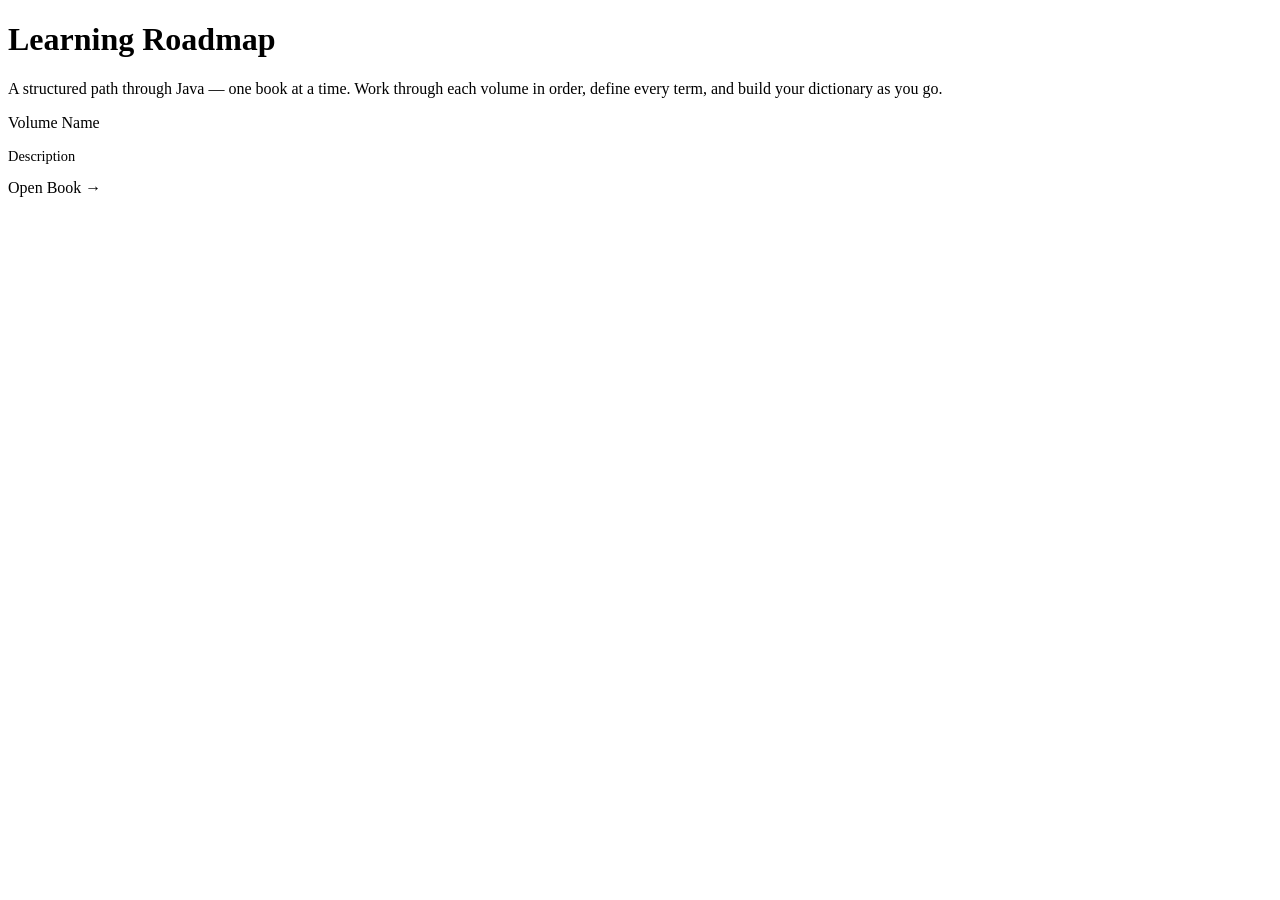
<file: src/main/resources/templates/roadmap/index.html>
<!DOCTYPE html>
<html lang="en" th:replace="~{layout/base :: layout(~{::content})}"
      xmlns:th="http://www.thymeleaf.org">
<body>

<div th:fragment="content">

    <!-- Header -->
    <div class="page-header">
        <h1>Learning Roadmap</h1>
        <p class="subtitle">A structured path through Java — one book at a time. Work through each volume in order, define every term, and build your dictionary as you go.</p>
    </div>

    <!-- Volume Grid -->
    <div class="row g-4">
        <div class="col-12 col-md-6" th:each="volume : ${volumes}">
            <div class="roadmap-volume-card h-100">

                <p class="definition-label mb-1" th:text="${volume.name}">Volume Name</p>

                <p class="text-muted mb-1" style="font-size: 0.8rem;"
                   th:if="${volume.book}"
                   th:text="${volume.book}">
                </p>

                <p class="text-muted mb-4" style="font-size: 0.9rem;" th:text="${volume.description}">Description</p>

                <div class="mt-auto">
                    <span class="results-count mb-3 d-block"
                          th:text="${#lists.size(volume.chapters)} + ' chapters'">
                    </span>
                    <a class="roadmap-start-link"
                       th:href="@{/roadmap/{slug}(slug=${volume.slug})}">
                        Open Book →
                    </a>
                </div>

            </div>
        </div>
    </div>

</div>

</body>
</html>
</file>
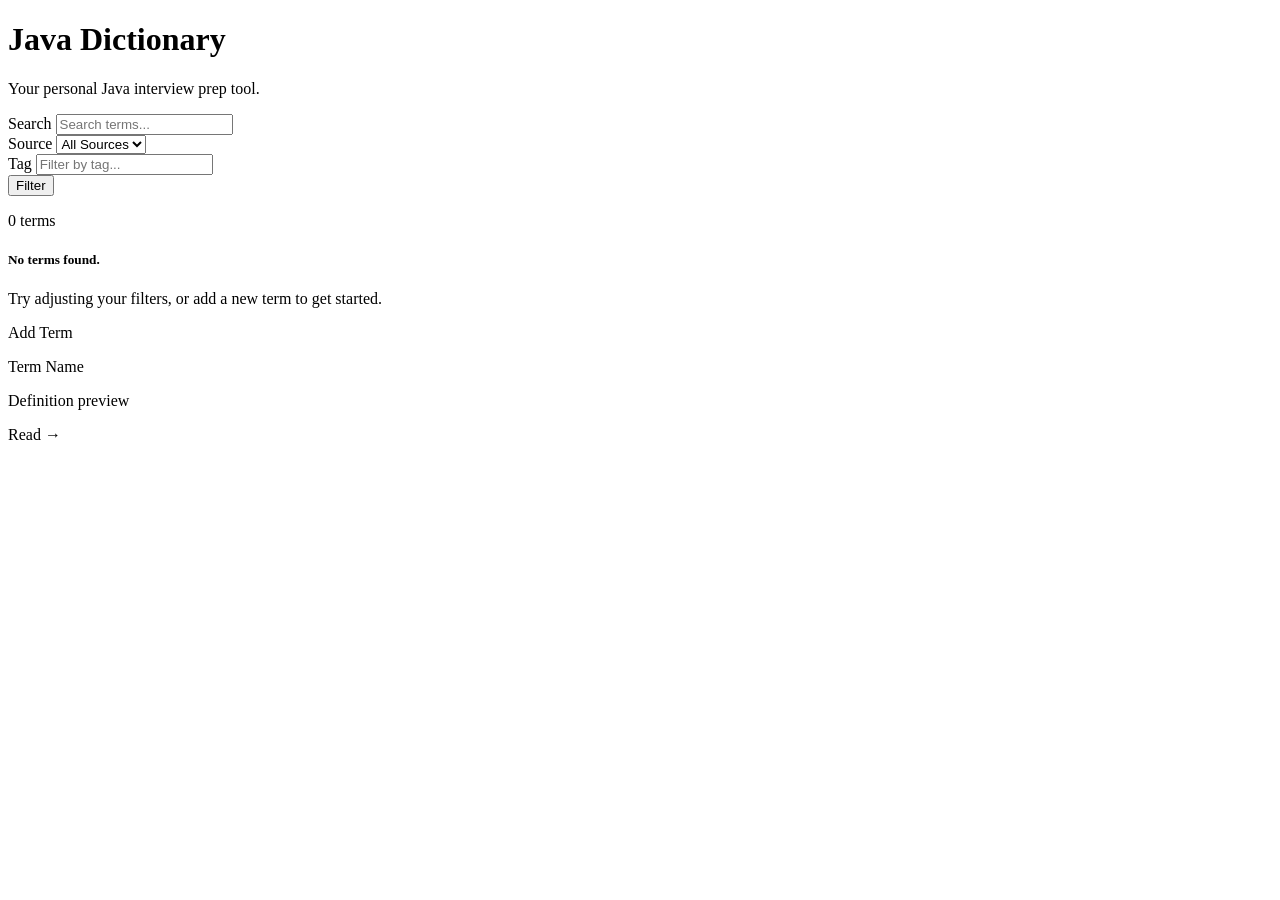
<file: src/main/resources/templates/terms/index.html>
<!DOCTYPE html>
<html lang="en" th:replace="~{layout/base :: layout(~{::content})}"
      xmlns:th="http://www.thymeleaf.org">
<body>

<div th:fragment="content">

    <!-- Header -->
    <div class="page-header">
        <h1>Java Dictionary</h1>
        <p class="subtitle">Your personal Java interview prep tool.</p>
    </div>

    <!-- Filters -->
    <div class="filter-panel mb-5">
        <form method="get" th:action="@{/terms}">
            <div class="row g-3 align-items-end">

                <!-- Search -->
                <div class="col-12 col-md-4">
                    <label class="form-label" for="search">Search</label>
                    <input class="form-control"
                           id="search"
                           name="search"
                           placeholder="Search terms..."
                           th:value="${search}"
                           type="text">
                </div>

                <!-- Book Filter -->
                <div class="col-12 col-md-3">
                    <label class="form-label" for="book">Source</label>
                    <select class="form-select" id="book" name="book">
                        <option value="">All Sources</option>
                        <option value="manual"
                                th:selected="${selectedBook == 'manual'}">
                            Manual
                        </option>
                        <option th:each="b : ${bookOptions}"
                                th:selected="${b == selectedBook}"
                                th:text="${b}"
                                th:value="${b}">
                        </option>
                    </select>
                </div>

                <!-- Tag Filter -->
                <div class="col-12 col-md-3">
                    <label class="form-label" for="tag">Tag</label>
                    <input class="form-control"
                           id="tag"
                           name="tag"
                           placeholder="Filter by tag..."
                           th:value="${selectedTag}"
                           type="text">
                </div>

                <!-- Submit -->
                <div class="col-12 col-md-2">
                    <button class="btn btn-primary w-100" type="submit">Filter</button>
                </div>

            </div>
        </form>
    </div>

    <!-- Results Count -->
    <p class="results-count" th:text="${#lists.size(groups)} + ' term' + (${#lists.size(groups)} != 1 ? 's' : '')">0 terms</p>

    <!-- Empty State -->
    <div class="empty-state" th:if="${#lists.isEmpty(groups)}">
        <h5>No terms found.</h5>
        <p>Try adjusting your filters, or add a new term to get started.</p>
        <a class="btn btn-primary mt-3" th:href="@{/terms/create}">Add Term</a>
    </div>

    <!-- Term Groups Grid -->
    <div class="row g-3" th:unless="${#lists.isEmpty(groups)}">
        <div class="col-12 col-md-6 col-lg-4" th:each="group : ${groups}">
            <div class="term-card h-100">

                <!-- Term name -->
                <p class="term-name" th:text="${group.name}">Term Name</p>

                <!-- Source badges (manual or per-entry source info) -->
                <div class="mb-2" th:if="${#lists.size(group.entries) == 1}">
                    <span class="badge"
                          th:if="${group.entries[0].manual()}"
                          th:text="'Manual'">
                    </span>
                    <span class="badge"
                          th:unless="${group.entries[0].manual()}"
                          th:text="${group.entries[0].sourceBook()}">
                    </span>
                </div>

                <!-- Multiple sources indicator -->
                <div class="mb-2" th:if="${#lists.size(group.entries) > 1}">
                    <span class="badge" th:text="${#lists.size(group.entries)} + ' sources'"></span>
                </div>

                <!-- Casual definition preview (from first entry) -->
                <p class="term-definition"
                   th:text="${group.entries[0].casualDefinition()}">
                    Definition preview
                </p>

                <!-- Tags (from first entry) -->
                <div class="mb-3"
                     th:unless="${#sets.isEmpty(group.entries[0].tags())}">
                    <span class="badge me-1 mb-1"
                          th:each="tag : ${group.entries[0].tags()}"
                          th:text="${tag}">
                    </span>
                </div>

                <!-- Link -->
                <a class="term-link mt-auto"
                   th:href="@{/terms/{slug}(slug=${group.slug})}">
                    Read →
                </a>

            </div>
        </div>
    </div>

</div>

</body>
</html>
</file>
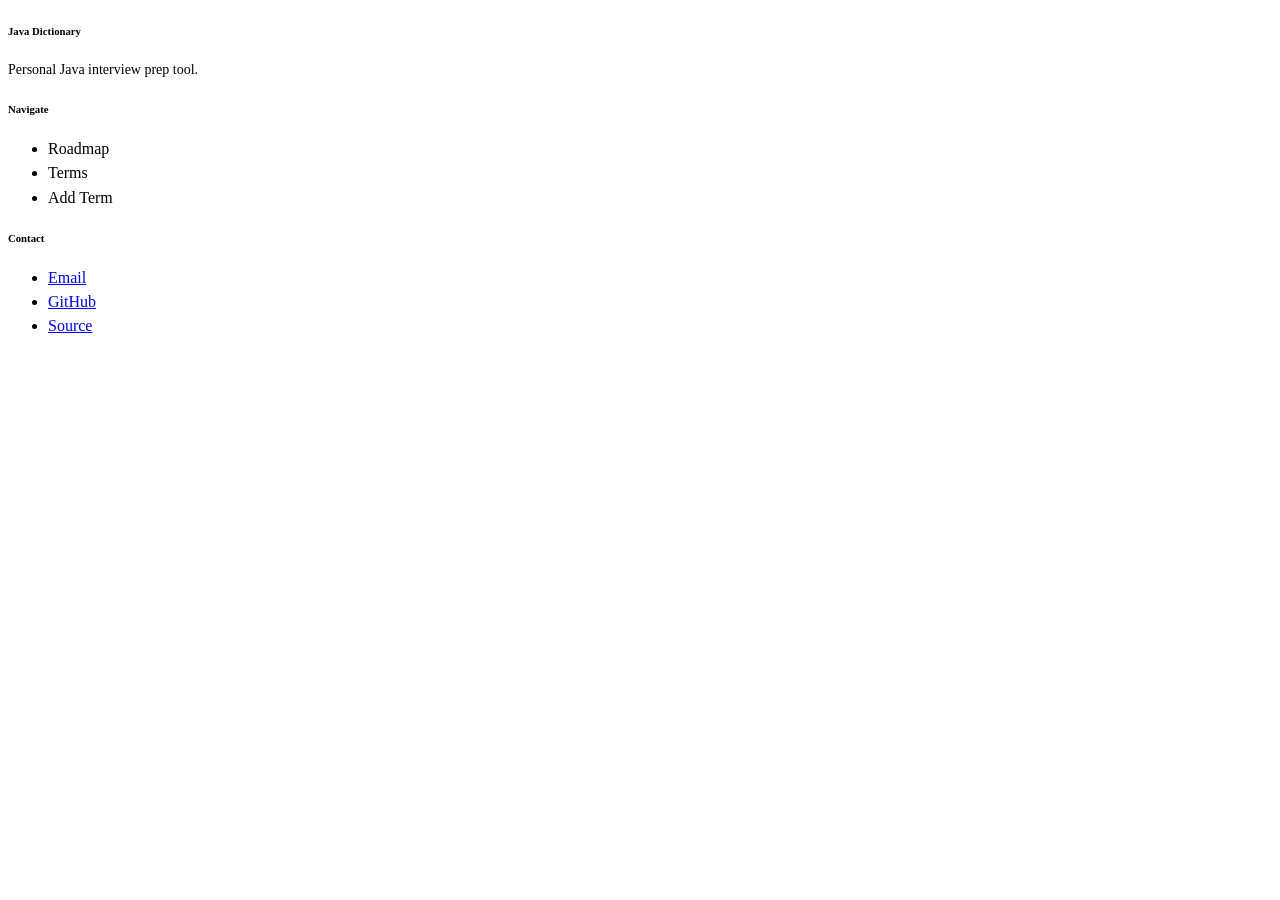
<file: src/main/resources/templates/fragments/footer.html>
<!DOCTYPE html>
<html lang="en" xmlns:th="http://www.thymeleaf.org">
<body>

<footer th:fragment="footer">

    <div class="container">

        <div class="row g-4">

            <!-- Brand -->
            <div class="col-md-4">
                <h6>Java Dictionary</h6>
                <p class="text-muted" style="font-size: 0.875rem; margin: 0;">
                    Personal Java interview prep tool.
                </p>
            </div>

            <!-- Links -->
            <div class="col-md-4">
                <h6>Navigate</h6>
                <ul class="list-unstyled mb-0" style="display: flex; flex-direction: column; gap: 0.4rem;">
                    <li>
                        <a th:href="@{/roadmap}">Roadmap</a>
                    </li>
                    <li>
                        <a th:href="@{/terms}">Terms</a>
                    </li>
                    <li>
                        <a th:href="@{/terms/create}">Add Term</a>
                    </li>
                </ul>
            </div>

            <!-- Contact -->
            <div class="col-md-4">
                <h6>Contact</h6>
                <ul class="list-unstyled mb-0" style="display: flex; flex-direction: column; gap: 0.4rem;">
                    <li>
                        <a href="mailto:noahparknguyen@gmail.com">Email</a>
                    </li>
                    <li>
                        <a href="https://github.com/SerenePrince" target="_blank">GitHub</a>
                    </li>
                    <li>
                        <a href="https://github.com/SerenePrince/java-dictionary" target="_blank">Source</a>
                    </li>
                </ul>
            </div>

        </div>

        <!-- Dynamic copyright year -->
        <p class="copyright"
           th:text="'© ' + ${#temporals.year(#temporals.createNow())} + ' Java Dictionary'">
        </p>

    </div>

</footer>

</body>
</html>
</file>
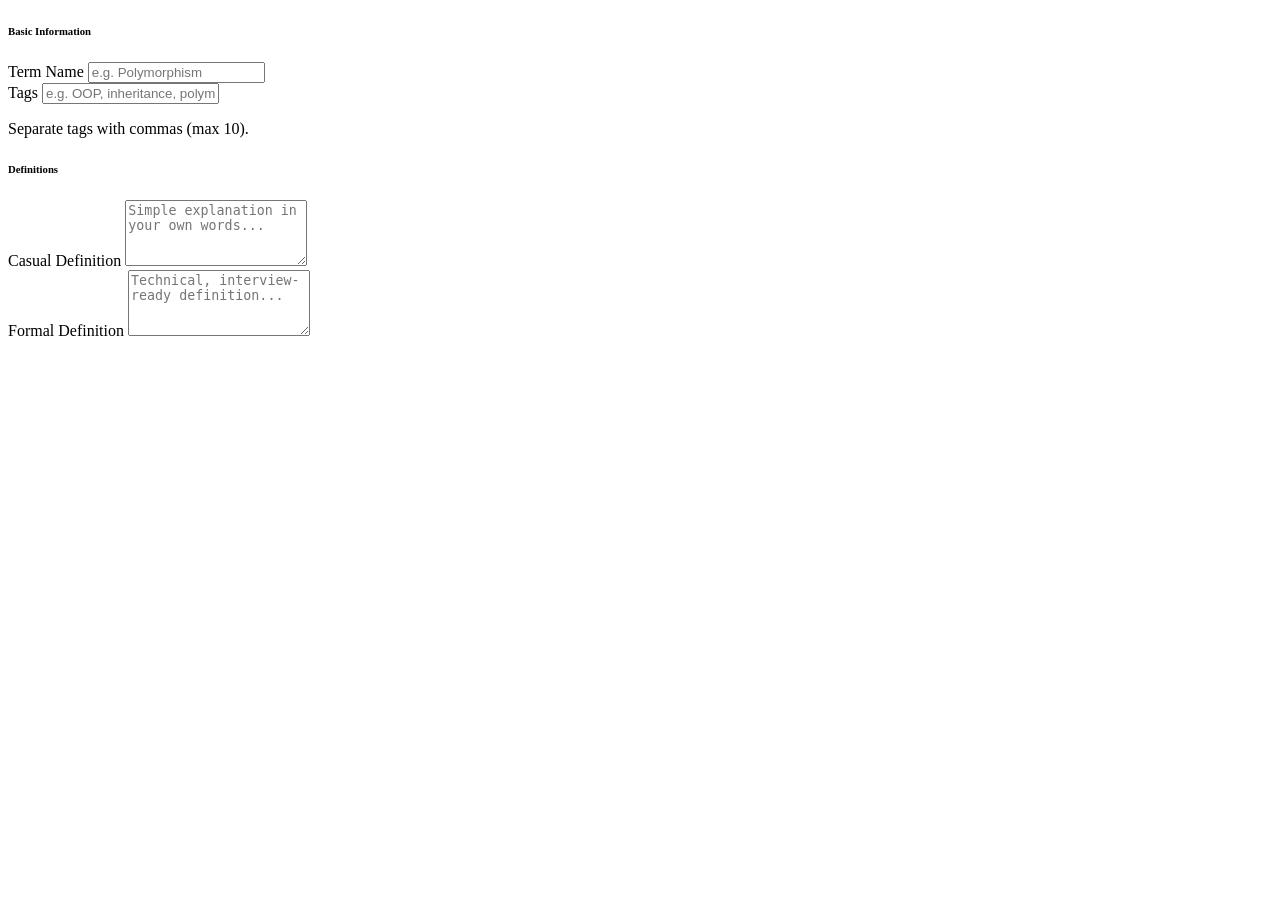
<file: src/main/resources/templates/fragments/term-form.html>
<!DOCTYPE html>
<html lang="en" xmlns:th="http://www.thymeleaf.org">
<body>

<!--
  termFormFields — full form for manual terms (create + edit).
  Shows: name, casual definition, formal definition, tags.

  Parameters:
    - currentTags : Set<String> — the current form object's tags, passed explicitly
                   so th:value utility calls work correctly.

  The parent template must set th:object on the enclosing <form> so that
  th:field="*{...}" expressions resolve correctly.
-->
<div th:fragment="termFormFields(currentTags)">

    <!-- Basic Info -->
    <div class="form-section">
        <h6 class="mb-4">Basic Information</h6>

        <div class="mb-0">
            <label class="form-label" for="name">Term Name</label>
            <input class="form-control"
                   id="name"
                   placeholder="e.g. Polymorphism"
                   th:classappend="${#fields.hasErrors('name')} ? 'is-invalid'"
                   th:field="*{name}"
                   type="text">
            <div class="invalid-feedback"
                 th:errors="*{name}"
                 th:if="${#fields.hasErrors('name')}">
            </div>
        </div>
    </div>

    <!-- Definitions -->
    <div th:replace="~{fragments/term-form :: definitionsOnly}"></div>

    <!-- Tags -->
    <div class="form-section">
        <div class="mb-2">
            <label class="form-label" for="tagsInput">Tags</label>
            <input class="form-control"
                   id="tagsInput"
                   placeholder="e.g. OOP, inheritance, polymorphism"
                   th:classappend="${#fields.hasErrors('tags')} ? 'is-invalid'"
                   th:value="${currentTags != null ? #strings.listJoin(currentTags, ', ') : ''}"
                   type="text">
            <p class="form-text">Separate tags with commas (max 10).</p>
            <div class="invalid-feedback"
                 th:errors="*{tags}"
                 th:if="${#fields.hasErrors('tags')}">
            </div>
        </div>

        <div class="mt-2" id="tagPreview">
            <span class="badge me-1 mb-1"
                  th:each="tag : ${currentTags}"
                  th:text="${tag}">
            </span>
        </div>

        <div id="tagInputs">
            <input name="tags"
                   th:each="tag : ${currentTags}"
                   th:value="${tag}"
                   type="hidden">
        </div>
    </div>

</div>

<!--
  definitionsOnly — definition fields only, for book-sourced term edits.
  Name and tags are locked on book-sourced terms — only definitions are editable.

  The parent template must set th:object on the enclosing <form>.
-->
<div th:fragment="definitionsOnly">

    <div class="form-section">
        <h6 class="mb-4">Definitions</h6>

        <div class="mb-4">
            <label class="form-label" for="casualDefinition">Casual Definition</label>
            <textarea class="form-control"
                      id="casualDefinition"
                      placeholder="Simple explanation in your own words..."
                      rows="4"
                      th:classappend="${#fields.hasErrors('casualDefinition')} ? 'is-invalid'"
                      th:field="*{casualDefinition}"></textarea>
            <div class="invalid-feedback"
                 th:errors="*{casualDefinition}"
                 th:if="${#fields.hasErrors('casualDefinition')}">
            </div>
        </div>

        <div class="mb-0">
            <label class="form-label" for="formalDefinition">Formal Definition</label>
            <textarea class="form-control"
                      id="formalDefinition"
                      placeholder="Technical, interview-ready definition..."
                      rows="4"
                      th:classappend="${#fields.hasErrors('formalDefinition')} ? 'is-invalid'"
                      th:field="*{formalDefinition}"></textarea>
            <div class="invalid-feedback"
                 th:errors="*{formalDefinition}"
                 th:if="${#fields.hasErrors('formalDefinition')}">
            </div>
        </div>
    </div>

</div>

</body>
</html>
</file>
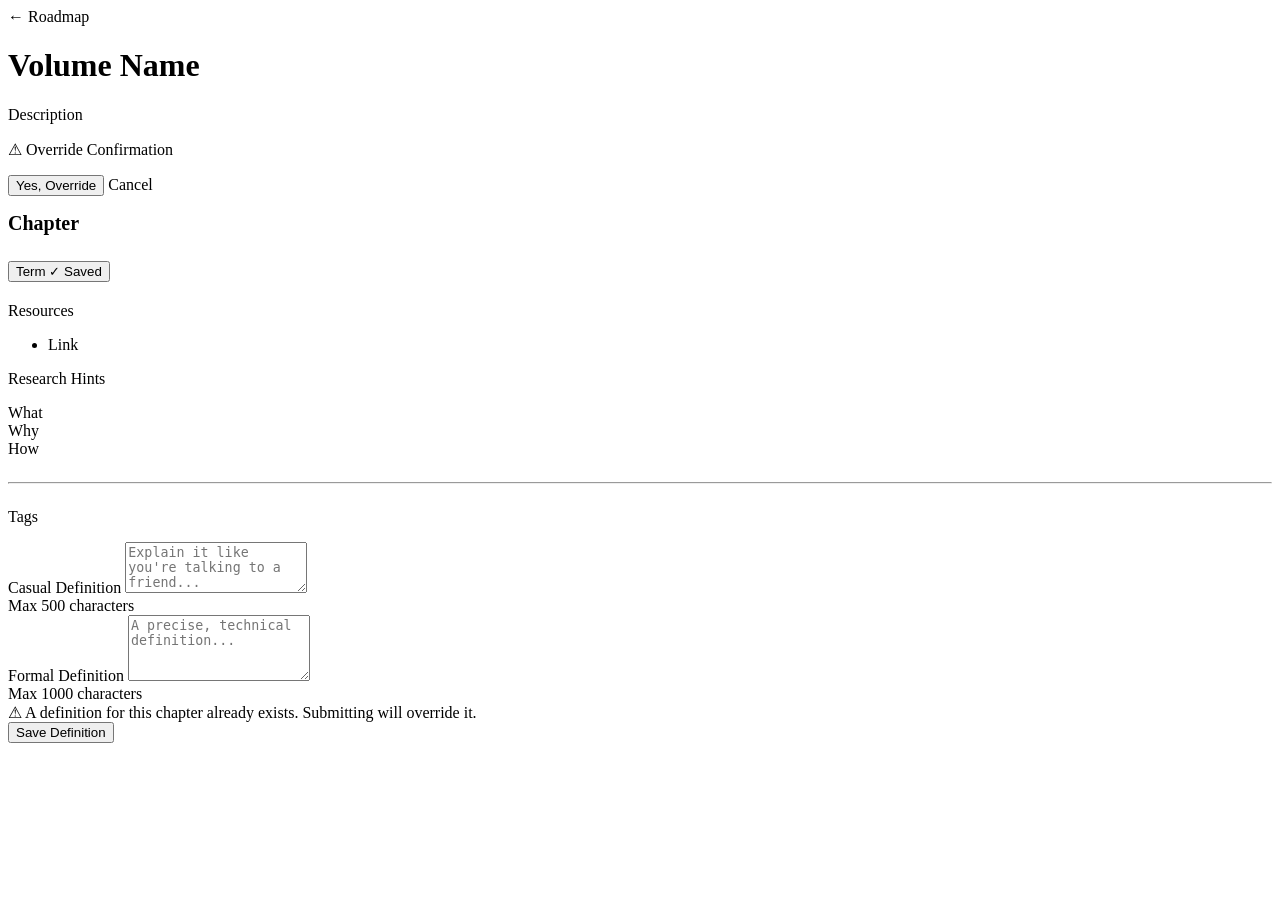
<file: src/main/resources/templates/roadmap/volume.html>
<!DOCTYPE html>
<html lang="en" th:replace="~{layout/base :: layout(~{::content})}"
      xmlns:th="http://www.thymeleaf.org">
<body>

<div th:fragment="content">

    <!-- Back -->
    <div class="mb-4">
        <a class="back-link" th:href="@{/roadmap}">← Roadmap</a>
    </div>

    <!-- Header -->
    <div class="page-header">
        <h1 th:text="${volume.name}">Volume Name</h1>
        <p class="text-muted mb-1" style="font-size: 0.85rem;"
           th:if="${volume.book}"
           th:text="${volume.book} + ' · Java 21 coverage'">
        </p>
        <p class="subtitle mt-2" th:text="${volume.description}">Description</p>
    </div>

    <!-- ── Success banner ── -->
    <div class="alert roadmap-alert-success mb-4"
         th:if="${successMessage}"
         th:text="${successMessage}">
    </div>

    <!-- ── Override confirmation banner ── -->
    <!--
      Shown after a submit attempt when the term already has a definition for
      this (book, chapter) combination. Carries pending data back for confirmation.
    -->
    <div class="roadmap-override-banner mb-5" th:if="${overrideWarning}">
        <p class="mb-1" style="font-weight: 500;">⚠ Override Confirmation</p>
        <p class="mb-3" style="font-size: 0.9rem; color: #555;" th:text="${overrideWarning}"></p>
        <form method="post" th:action="@{/roadmap/{slug}/submit(slug=${volume.slug})}">
            <input name="termName"           type="hidden" th:value="${pendingTermName}">
            <input name="chapterName"        type="hidden" th:value="${pendingChapterName}">
            <input name="casualDefinition"   type="hidden" th:value="${pendingCasualDefinition}">
            <input name="formalDefinition"   type="hidden" th:value="${pendingFormalDefinition}">
            <input name="override"           type="hidden" value="true">
            <div class="d-flex gap-2">
                <button class="btn btn-primary btn-sm" type="submit">Yes, Override</button>
                <a class="btn btn-outline-secondary btn-sm"
                   th:href="@{/roadmap/{slug}(slug=${volume.slug})}">Cancel</a>
            </div>
        </form>
    </div>

    <!-- ── Chapters ── -->
    <div class="mb-5" th:each="chapter, chapterStat : ${chapters}">

        <!-- Chapter heading -->
        <div class="roadmap-chapter-header">
            <h2 class="mb-1" style="font-size: 1.25rem;" th:text="${chapter.name}">Chapter</h2>
            <p class="text-muted mb-0" style="font-size: 0.88rem;"
               th:if="${chapter.description}"
               th:text="${chapter.description}">
            </p>
        </div>

        <!-- Entries accordion -->
        <div class="accordion roadmap-accordion"
             th:id="'chapter-' + ${chapterStat.index}">

            <div class="accordion-item roadmap-accordion-item"
                 th:each="entry, entryStat : ${chapter.entries}"
                 th:id="'entry-' + ${chapterStat.index} + '-' + ${entryStat.index}">

                <!-- Accordion header -->
                <h2 class="accordion-header">
                    <button class="accordion-button roadmap-accordion-button collapsed"
                            data-bs-toggle="collapse"
                            type="button"
                            th:attr="data-bs-target='#collapse-' + ${chapterStat.index} + '-' + ${entryStat.index},
                                     aria-controls='collapse-' + ${chapterStat.index} + '-' + ${entryStat.index}"
                            aria-expanded="false">

                        <span class="roadmap-entry-name" th:text="${entry.term}">Term</span>

                        <!-- Saved indicator -->
                        <span class="roadmap-saved-badge ms-2"
                              th:if="${entry.alreadySaved}">
                            ✓ Saved
                        </span>

                    </button>
                </h2>

                <!-- Accordion body -->
                <div class="accordion-collapse collapse roadmap-accordion-collapse"
                     th:id="'collapse-' + ${chapterStat.index} + '-' + ${entryStat.index}">
                    <div class="accordion-body roadmap-accordion-body">

                        <!-- Resources -->
                        <div class="mb-4" th:unless="${#lists.isEmpty(entry.resources)}">
                            <p class="definition-label mb-2">Resources</p>
                            <ul class="roadmap-resource-list">
                                <li th:each="resource : ${entry.resources}">
                                    <a th:href="${resource.url}"
                                       th:text="${resource.title}"
                                       target="_blank"
                                       rel="noopener noreferrer">Link</a>
                                </li>
                            </ul>
                        </div>

                        <!-- Research hints -->
                        <div class="mb-4" th:if="${entry.hints != null}">
                            <p class="definition-label mb-3">Research Hints</p>
                            <div class="roadmap-hints">
                                <div class="roadmap-hint" th:if="${entry.hints.what}">
                                    <span class="roadmap-hint-label">What</span>
                                    <span th:text="${entry.hints.what}"></span>
                                </div>
                                <div class="roadmap-hint" th:if="${entry.hints.why}">
                                    <span class="roadmap-hint-label">Why</span>
                                    <span th:text="${entry.hints.why}"></span>
                                </div>
                                <div class="roadmap-hint" th:if="${entry.hints.how}">
                                    <span class="roadmap-hint-label">How</span>
                                    <span th:text="${entry.hints.how}"></span>
                                </div>
                            </div>
                        </div>

                        <hr style="border-color: #eeeeee; margin: 1.5rem 0;">

                        <!-- Mini definition form -->
                        <form method="post"
                              th:action="@{/roadmap/{slug}/submit(slug=${volume.slug})}">

                            <input name="termName"    type="hidden" th:value="${entry.term}">
                            <input name="chapterName" type="hidden" th:value="${chapter.name}">

                            <!-- Tags display (read-only chips from config) -->
                            <div class="mb-3" th:unless="${#sets.isEmpty(entry.tags)}">
                                <p class="definition-label mb-2">Tags</p>
                                <span class="badge me-1"
                                      th:each="tag : ${entry.tags}"
                                      th:text="${tag}">
                                </span>
                            </div>

                            <!-- Casual definition -->
                            <div class="mb-3">
                                <label class="form-label"
                                       th:for="'casual-' + ${chapterStat.index} + '-' + ${entryStat.index}">
                                    Casual Definition
                                </label>
                                <textarea class="form-control"
                                          rows="3"
                                          placeholder="Explain it like you're talking to a friend..."
                                          name="casualDefinition"
                                          th:id="'casual-' + ${chapterStat.index} + '-' + ${entryStat.index}"
                                          required
                                          maxlength="500"></textarea>
                                <div class="form-text">Max 500 characters</div>
                            </div>

                            <!-- Formal definition -->
                            <div class="mb-3">
                                <label class="form-label"
                                       th:for="'formal-' + ${chapterStat.index} + '-' + ${entryStat.index}">
                                    Formal Definition
                                </label>
                                <textarea class="form-control"
                                          rows="4"
                                          placeholder="A precise, technical definition..."
                                          name="formalDefinition"
                                          th:id="'formal-' + ${chapterStat.index} + '-' + ${entryStat.index}"
                                          required
                                          maxlength="1000"></textarea>
                                <div class="form-text">Max 1000 characters</div>
                            </div>

                            <!-- Override note (shown when a definition already exists) -->
                            <div class="roadmap-override-note mb-3" th:if="${entry.alreadySaved}">
                                ⚠ A definition for this chapter already exists. Submitting will override it.
                            </div>

                            <button class="btn btn-primary btn-sm" type="submit">
                                Save Definition
                            </button>

                        </form>

                    </div>
                </div>
            </div>
        </div>

    </div>

</div>

<!--
  If an override warning is pending, scroll to and open the accordion
  for the affected term so the user can see the context.
-->
<script th:if="${pendingTermName}" th:inline="javascript">
    document.addEventListener('DOMContentLoaded', function () {
        const pendingTerm = /*[[${pendingTermName}]]*/ '';
        const buttons = document.querySelectorAll('.roadmap-accordion-button');
        buttons.forEach(function (btn) {
            const name = btn.querySelector('.roadmap-entry-name');
            if (name && name.textContent.trim() === pendingTerm) {
                btn.classList.remove('collapsed');
                const targetId = btn.getAttribute('data-bs-target');
                const collapse = document.querySelector(targetId);
                if (collapse) {
                    collapse.classList.add('show');
                    collapse.scrollIntoView({behavior: 'smooth', block: 'start'});
                }
            }
        });
    });
</script>

</body>
</html>
</file>
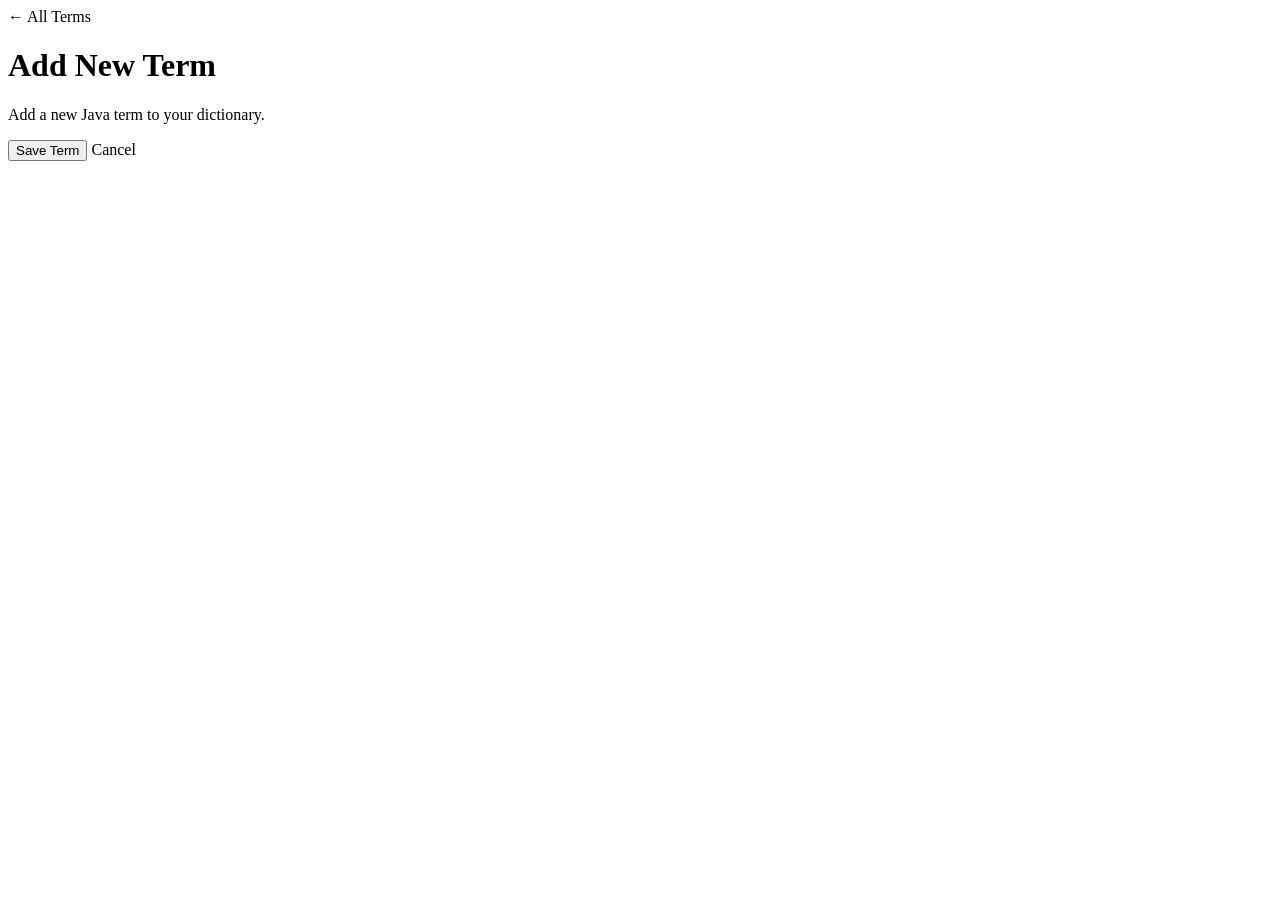
<file: src/main/resources/templates/terms/create.html>
<!DOCTYPE html>
<html lang="en" th:replace="~{layout/base :: layout(~{::content})}"
      xmlns:th="http://www.thymeleaf.org">
<body>

<div th:fragment="content">

    <!-- Back -->
    <div class="mb-4">
        <a class="back-link" th:href="@{/terms}">← All Terms</a>
    </div>

    <!-- Header -->
    <div class="page-header">
        <h1>Add New Term</h1>
        <p class="subtitle">Add a new Java term to your dictionary.</p>
    </div>

    <!-- Form -->
    <form method="post" th:action="@{/terms/create}" th:object="${createTermRequest}">

        <div th:replace="~{fragments/term-form :: termFormFields(${createTermRequest.tags})}"></div>

        <!-- Actions -->
        <div class="d-flex gap-2 pt-2">
            <button class="btn btn-primary" type="submit">Save Term</button>
            <a class="btn btn-outline-secondary" th:href="@{/terms}">Cancel</a>
        </div>

    </form>

</div>

</body>
</html>
</file>
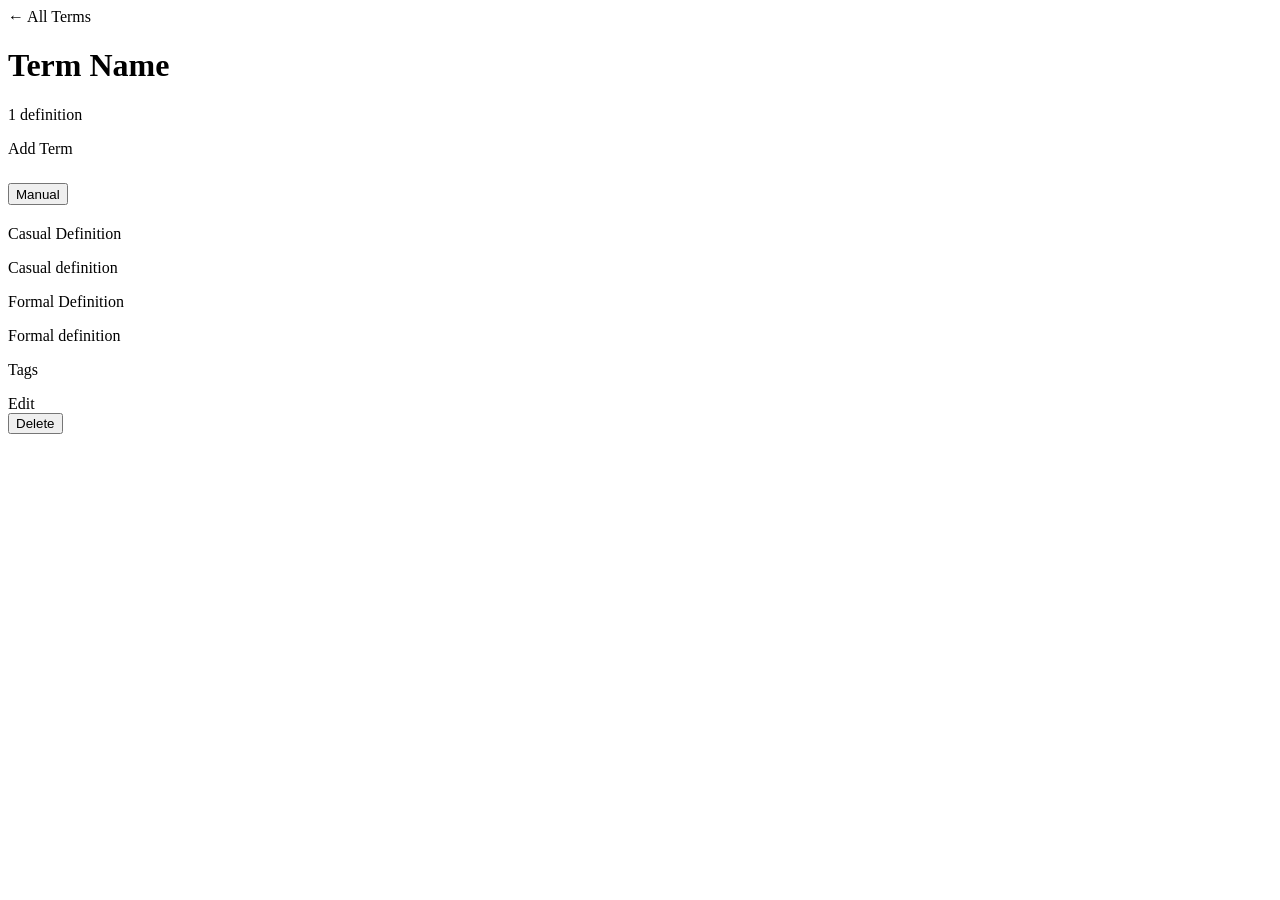
<file: src/main/resources/templates/terms/detail.html>
<!DOCTYPE html>
<html lang="en" th:replace="~{layout/base :: layout(~{::content})}"
      xmlns:th="http://www.thymeleaf.org">
<body>

<div th:fragment="content">

    <!-- Back -->
    <div class="mb-4">
        <a class="back-link" th:href="@{/terms}">← All Terms</a>
    </div>

    <!-- Header -->
    <div class="page-header d-flex justify-content-between align-items-start">
        <div>
            <h1 th:text="${group.name}">Term Name</h1>
            <p class="subtitle"
               th:text="${#lists.size(group.entries)} + ' definition' + (${#lists.size(group.entries)} != 1 ? 's' : '')">
                1 definition
            </p>
        </div>
        <a class="btn btn-primary btn-sm mt-1" th:href="@{/terms/create}">Add Term</a>
    </div>

    <!-- Entries accordion -->
    <div class="accordion roadmap-accordion" id="termAccordion">

        <div class="accordion-item roadmap-accordion-item"
             th:each="entry, iter : ${group.entries}"
             th:id="'entry-' + ${iter.index}">

            <!-- Accordion header — shows source label -->
            <h2 class="accordion-header">
                <button class="accordion-button roadmap-accordion-button"
                        data-bs-toggle="collapse"
                        type="button"
                        th:attr="data-bs-target='#collapse-' + ${iter.index},
                                 aria-controls='collapse-' + ${iter.index}"
                        th:classappend="${iter.index != 0} ? ' collapsed'"
                        th:aria-expanded="${iter.index == 0} ? 'true' : 'false'">

                    <!-- Manual source -->
                    <span th:if="${entry.manual()}">
                        <span class="badge me-2">Manual</span>
                    </span>

                    <!-- Book source -->
                    <span th:unless="${entry.manual()}">
                        <span class="badge me-2" th:text="${entry.sourceBook()}"></span>
                        <span class="roadmap-entry-name" style="font-size: 0.9rem; font-family: 'Inter', sans-serif; font-weight: 400;"
                              th:text="${entry.sourceChapter()}">
                        </span>
                    </span>

                </button>
            </h2>

            <!-- Accordion body -->
            <div class="accordion-collapse collapse roadmap-accordion-collapse"
                 th:classappend="${iter.index == 0} ? ' show'"
                 th:id="'collapse-' + ${iter.index}">
                <div class="accordion-body roadmap-accordion-body">

                    <!-- Casual Definition -->
                    <div class="definition-block">
                        <p class="definition-label">Casual Definition</p>
                        <p class="definition-text" th:text="${entry.casualDefinition()}">Casual definition</p>
                    </div>

                    <!-- Formal Definition -->
                    <div class="definition-block">
                        <p class="definition-label">Formal Definition</p>
                        <p class="definition-text" th:text="${entry.formalDefinition()}">Formal definition</p>
                    </div>

                    <!-- Tags -->
                    <div class="mt-3 mb-4" th:unless="${#sets.isEmpty(entry.tags())}">
                        <p class="definition-label mb-2">Tags</p>
                        <span class="badge me-1 mb-1"
                              th:each="tag : ${entry.tags()}"
                              th:text="${tag}">
                        </span>
                    </div>

                    <!-- Actions -->
                    <div class="d-flex gap-2 mt-3">
                        <a class="btn btn-outline-primary btn-sm"
                           th:href="@{/terms/{slug}/{id}/edit(slug=${group.slug}, id=${entry.id()})}">
                            Edit
                        </a>
                        <form method="post"
                              onsubmit="return confirm('Delete this definition?')"
                              th:action="@{/terms/{slug}/{id}/delete(slug=${group.slug}, id=${entry.id()})}">
                            <button class="btn btn-outline-danger btn-sm" type="submit">Delete</button>
                        </form>
                    </div>

                </div>
            </div>
        </div>

    </div>

</div>

</body>
</html>
</file>
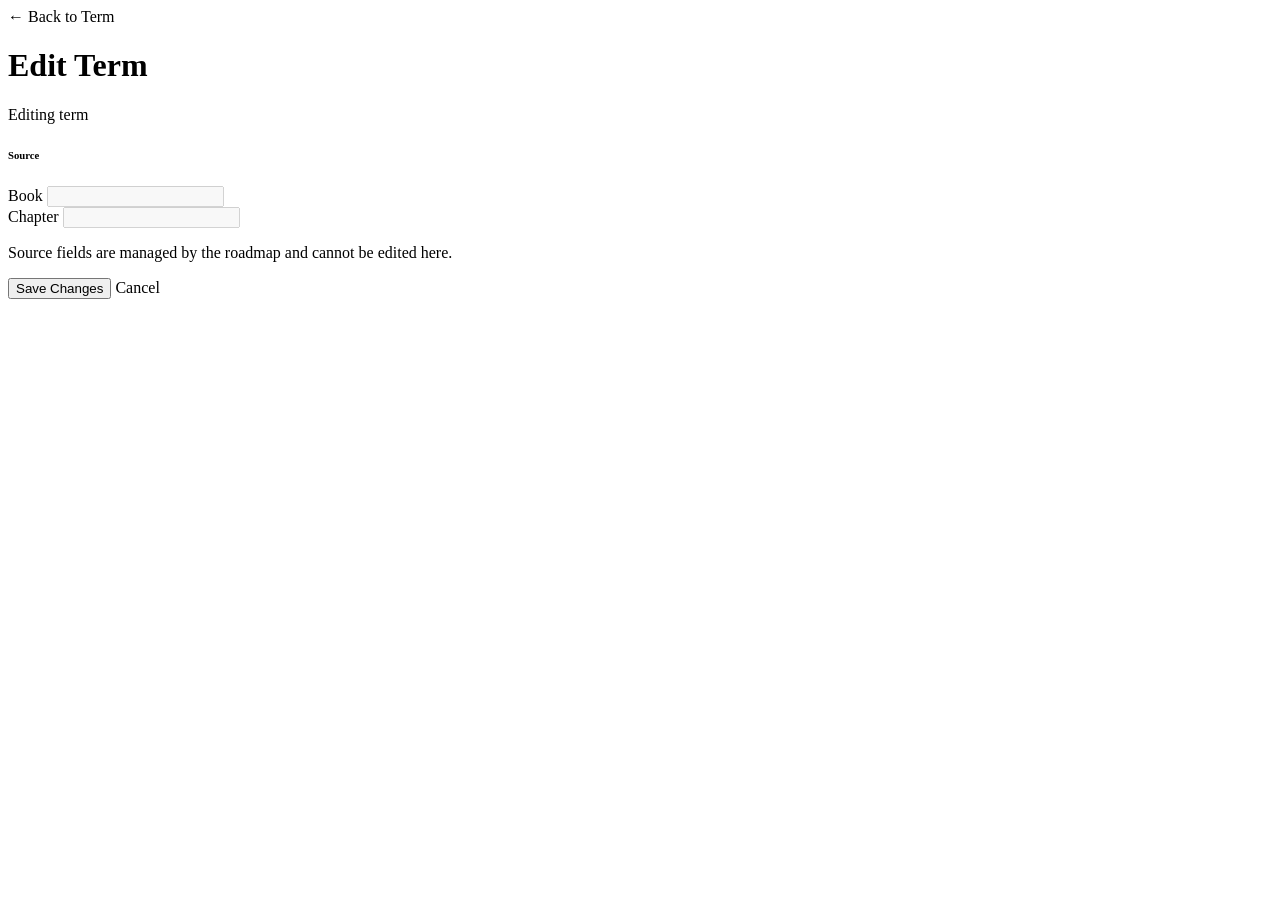
<file: src/main/resources/templates/terms/edit.html>
<!DOCTYPE html>
<html lang="en" th:replace="~{layout/base :: layout(~{::content})}"
      xmlns:th="http://www.thymeleaf.org">
<body>

<div th:fragment="content">

    <!-- Back -->
    <div class="mb-4">
        <a class="back-link" th:href="@{/terms/{slug}(slug=${slug})}">← Back to Term</a>
    </div>

    <!-- Header -->
    <div class="page-header">
        <h1>Edit Term</h1>
        <p class="subtitle" th:text="'Editing: ' + ${term.name()}">Editing term</p>
    </div>

    <!--
      Source info for book-sourced terms (read-only).
      Manual terms skip this section — all fields are editable.
    -->
    <div class="form-section" th:unless="${term.manual()}">
        <h6 class="mb-4">Source</h6>
        <div class="row g-3">
            <div class="col-12 col-md-6">
                <label class="form-label">Book</label>
                <input class="form-control" disabled th:value="${term.sourceBook()}" type="text">
            </div>
            <div class="col-12 col-md-6">
                <label class="form-label">Chapter</label>
                <input class="form-control" disabled th:value="${term.sourceChapter()}" type="text">
            </div>
        </div>
        <p class="form-text mt-2">
            Source fields are managed by the roadmap and cannot be edited here.
        </p>
    </div>

    <!-- Form -->
    <form method="post"
          th:action="@{/terms/{slug}/{id}/edit(slug=${slug}, id=${term.id()})}"
          th:object="${createTermRequest}">

        <!--
          Manual terms: full term-form fragment (name + definitions + tags).
          Book-sourced terms: definitions only (name and tags are locked).
        -->
        <div th:if="${term.manual()}">
            <div th:replace="~{fragments/term-form :: termFormFields(${createTermRequest.tags})}"></div>
        </div>

        <div th:unless="${term.manual()}">
            <div th:replace="~{fragments/term-form :: definitionsOnly}"></div>
        </div>

        <!-- Actions -->
        <div class="d-flex gap-2 pt-2">
            <button class="btn btn-primary" type="submit">Save Changes</button>
            <a class="btn btn-outline-secondary"
               th:href="@{/terms/{slug}(slug=${slug})}">Cancel</a>
        </div>

    </form>

</div>

</body>
</html>
</file>
